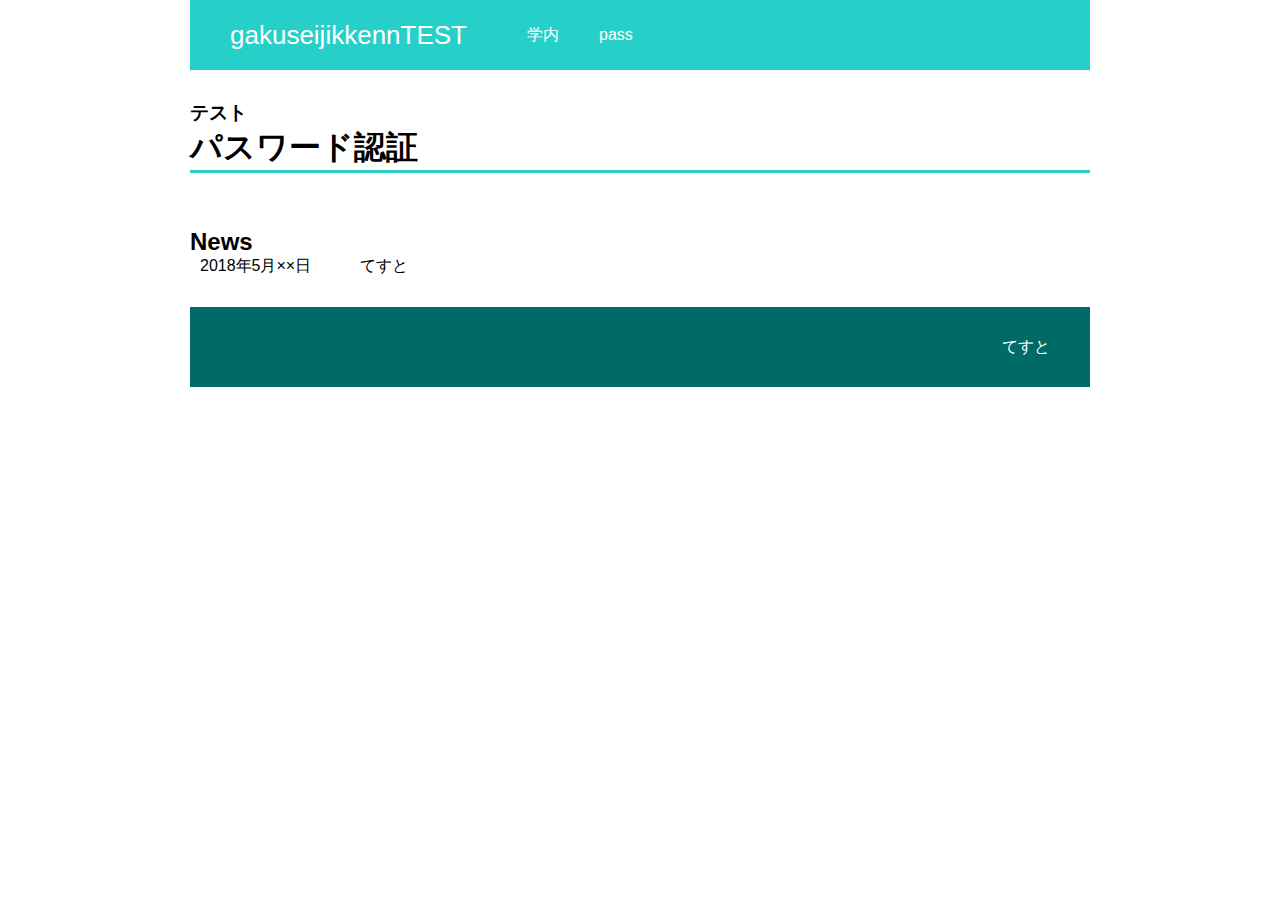
<file: index.html>
<!DOCTYPE html>
<html>
  <head>
    <meta charset="utf-8">
    <title>seigen</title>
    <link rel="stylesheet" href="GKpass.css">
  </head>
  <body>
    <!-- ここからHTMLを書き始めてください -->
<!-- ヘッダー -->
    <div class="header">
      <div class="header-logo"><a href="https://s-kechup.github.io/GKtest/">gakuseijikkennTEST </a></div>
      <div class="header-list">
        <ul>
          <li><a href="https://s-kechup.github.io/GKgakunai/">学内</a></li>
          <li><a href="https://s-kechup.github.io/GKpass/">pass</a></li>
        </ul>
      </div>
    </div>



<!-- メイン -->
    <div class="main">
<!-- タイトル -->
      <div class="home-title">
        <h3>テスト</h3>
        <h1>パスワード認証</h1>
      </div>




      <div class="home-news">
        <h2 class="news-title">News</h2>
            <p> <span>2018年5月××日</span>てすと</p>
      </div>

    </div>





    <div class="footer">
      <div class="footer-logo"></div>
      <div class="footer-contents">
        <ul><a href="https://s-kechup.github.io/GKtest/">てすと</a></li>
        </ul>

      </div>
    </div>


  </body>
</html>
</file>
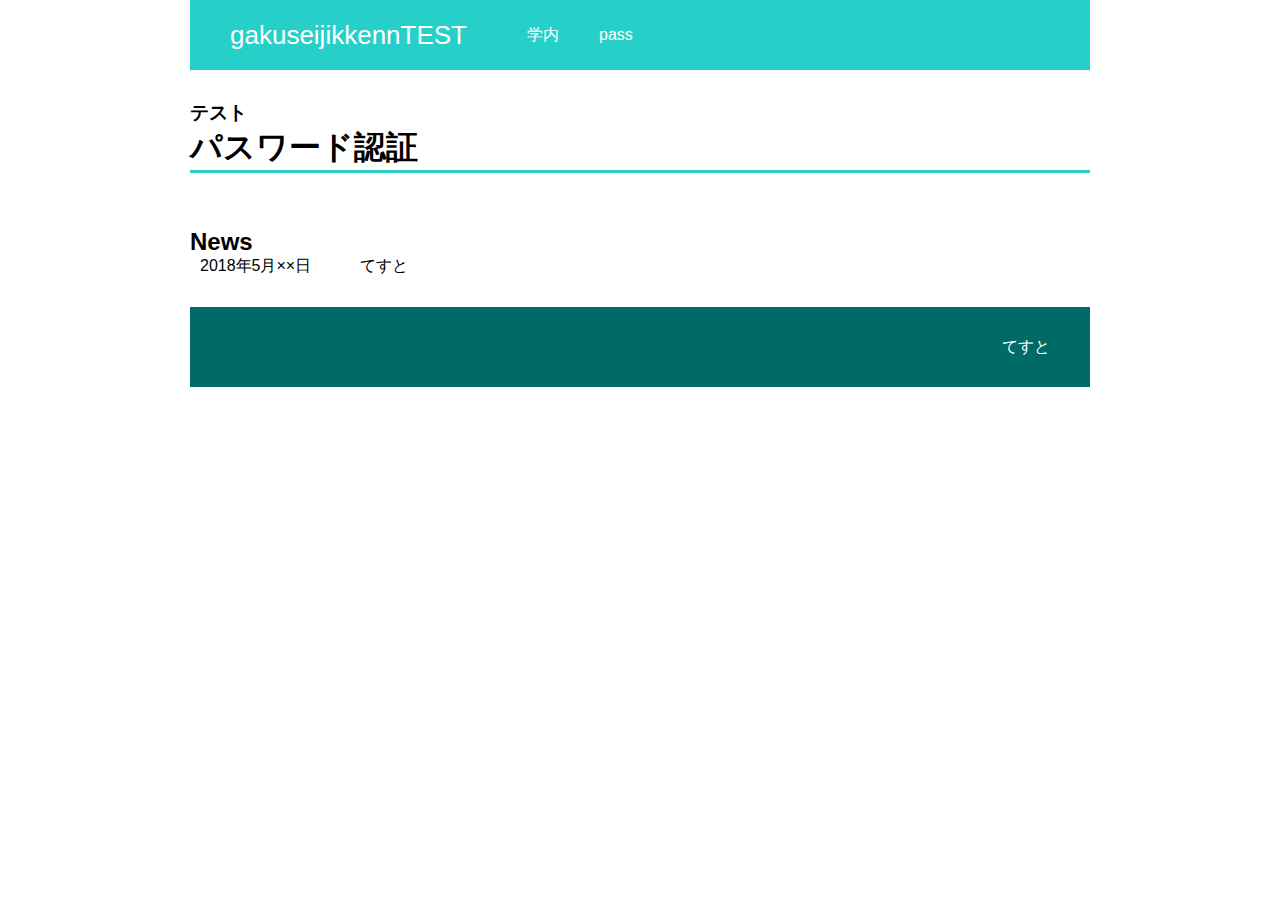
<file: GKpass.html>
<!DOCTYPE html>
<html>
  <head>
    <meta charset="utf-8">
    <title>seigen</title>
    <link rel="stylesheet" href="GKpass.css">
  </head>
  <body>
    <!-- ここからHTMLを書き始めてください -->
<!-- ヘッダー -->
    <div class="header">
      <div class="header-logo"><a href="https://s-kechup.github.io/GKtest/">gakuseijikkennTEST </a></div>
      <div class="header-list">
        <ul>
          <li><a href="https://s-kechup.github.io/GKgakunai/">学内</a></li>
          <li><a href="https://s-kechup.github.io/GKpass/">pass</a></li>
        </ul>
      </div>
    </div>



<!-- メイン -->
    <div class="main">
<!-- タイトル -->
      <div class="home-title">
        <h3>テスト</h3>
        <h1>パスワード認証</h1>
      </div>




      <div class="home-news">
        <h2 class="news-title">News</h2>
            <p> <span>2018年5月××日</span>てすと</p>
      </div>

    </div>





    <div class="footer">
      <div class="footer-logo"></div>
      <div class="footer-contents">
        <ul><a href="https://s-kechup.github.io/GKcontact/">てすと</a></li>
        </ul>

      </div>
    </div>


  </body>
</html>
</file>
<file: GKpass.css>
/* CSSのリセット（消さないでください） */
html, body,
ul, ol, li,
h1, h2, h3, h4, h5, h6, p,
form, input, div {
  margin: 0;
  padding: 0;
}

li {
  list-style: none;
}

/* ここからCSSを記述してください */
body {
  font-family: "Avenir Next", "Hiragino Kaku Gothic ProN W3", sans-serif;
  max-width: 900px;
  margin:0 auto;
}


.header{
  background-color:#26d0c9;
  height:70px;
  color:#fff;
}
.header a{
  color:white;
  display: block;
  line-height: 70px;
  text-align: center;
  text-decoration: none;
  cursor: pointer;

}
.header-logo{
  float:left;
  padding:0 40px;
  font-size:26px;
}

.header-list li{
  float:left;
  padding: 0 20px;

}



.home-title{
  text-align: left;
  border-bottom: 3px solid rgba(38,208,201,1);
  margin-bottom: 25px;
  margin-top: 30px;
}





.home-news{
    padding-top: 30px;
}

.home-news span{
  display: inline-block;
  width:15em;
  padding-left: 10px;

    font-weight: normal;
    display: inline-block;
    width:10em;

  }







.footer{
  margin-top: 30px;
  padding:20px 40px;
  background-color:#006a66;
  color:#fff;
  height:40px;
}

.footer-logo{
  float:left;
  font-size:32px;
}

.footer-contents{
  float:right;
  line-height: 40px;
}

.footer-contents a{
    text-align: center;
    text-decoration: none;
    color:#fff;

}
</file>
